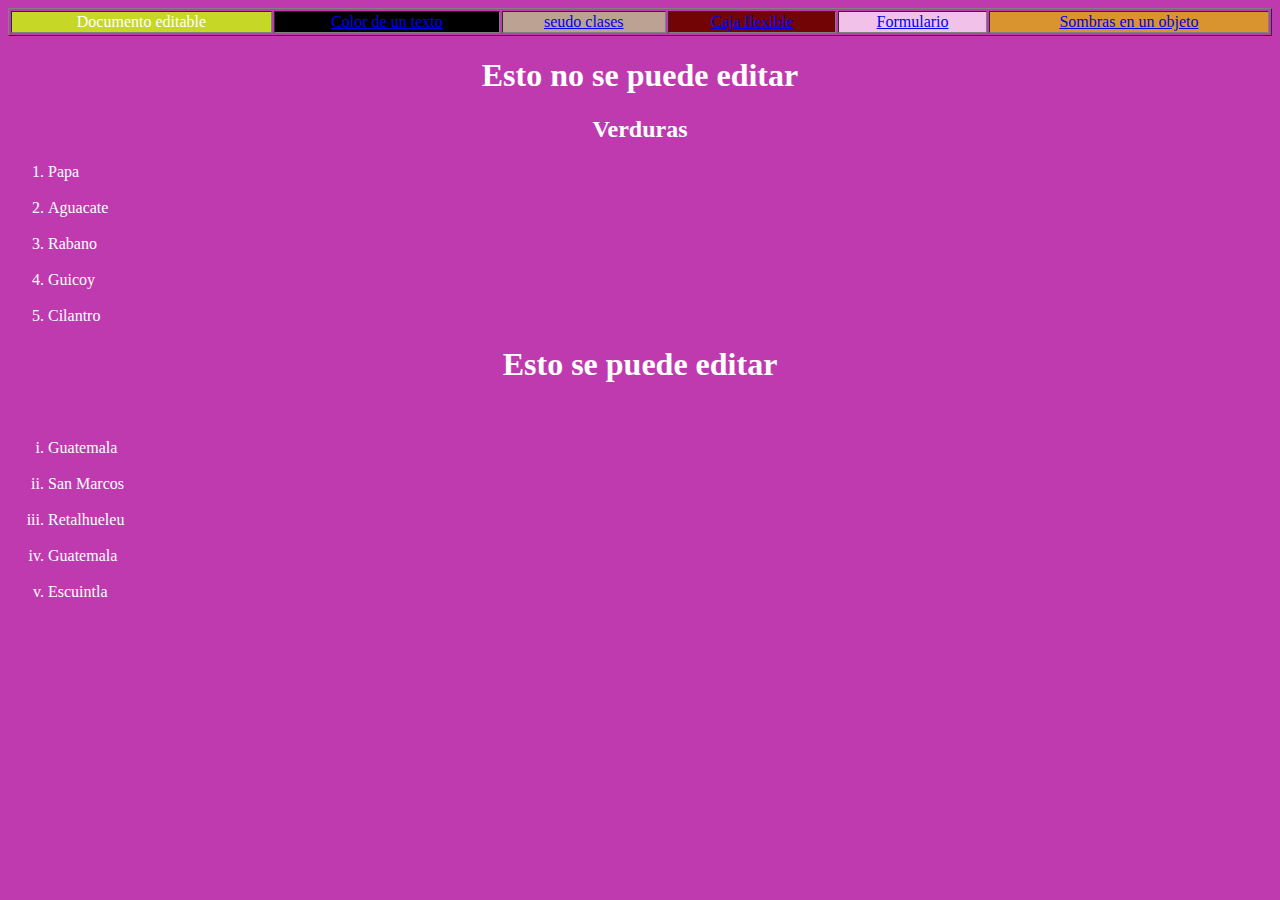
<file: index.html>
<!doctype html>
<html>
<head>
<meta charset="utf-8">
<title>Documento sin título</title>
</head>
<body bgcolor="#BF3AAF" text="#FFFFFF">
	<table width="100%" border="1">
  <tbody>
    <tr>
      <td align="center" bgcolor="#C6D725">Documento editable</td>
      <td align="center" bgcolor="#000000"><a href="color de un texto.html">Color de un texto</a></td>
      <td  align="center" bgcolor="#BCA292"><a href="seudoclases.html">seudo clases</a></td>
      <td align="center" bgcolor="#720406"><a href="Cajas flexibles.html">Caja flexible</a></td>
      <td align="center" bgcolor="#F1C1EA"><a href="Formulario.html">Formulario</a></td>
       <td align="center" bgcolor="#D9942F"><a href="Sombras.html">Sombras en un objeto</a></td>
    </tr>
  </tbody>
</table>
		<h1 align="center">Esto no se puede editar</h1>
	<h2 align="center">Verduras</h2>
<ol type="1">
	<li> Papa</li>
	<br>
	<li>Aguacate</li>
	<br>
	<li>Rabano</li>
	<br>
	<li>Guicoy</li>
	<br>
	<li>Cilantro</li>
	</ol>
	<h1 align="center">Esto se puede editar</h1>
	<section id="5TO BACO" contenteditable="true" >
	<br>
		<ol type="i">
	<li> Guatemala</li>
			<br>
	<li A>San Marcos</li>
	<br>
	<li>Retalhueleu</li>
	<br>
	<li>Guatemala</li>
	<br>
	<li>Escuintla</li>
	</ol>	
	</section>
</body>
</html>
</file>
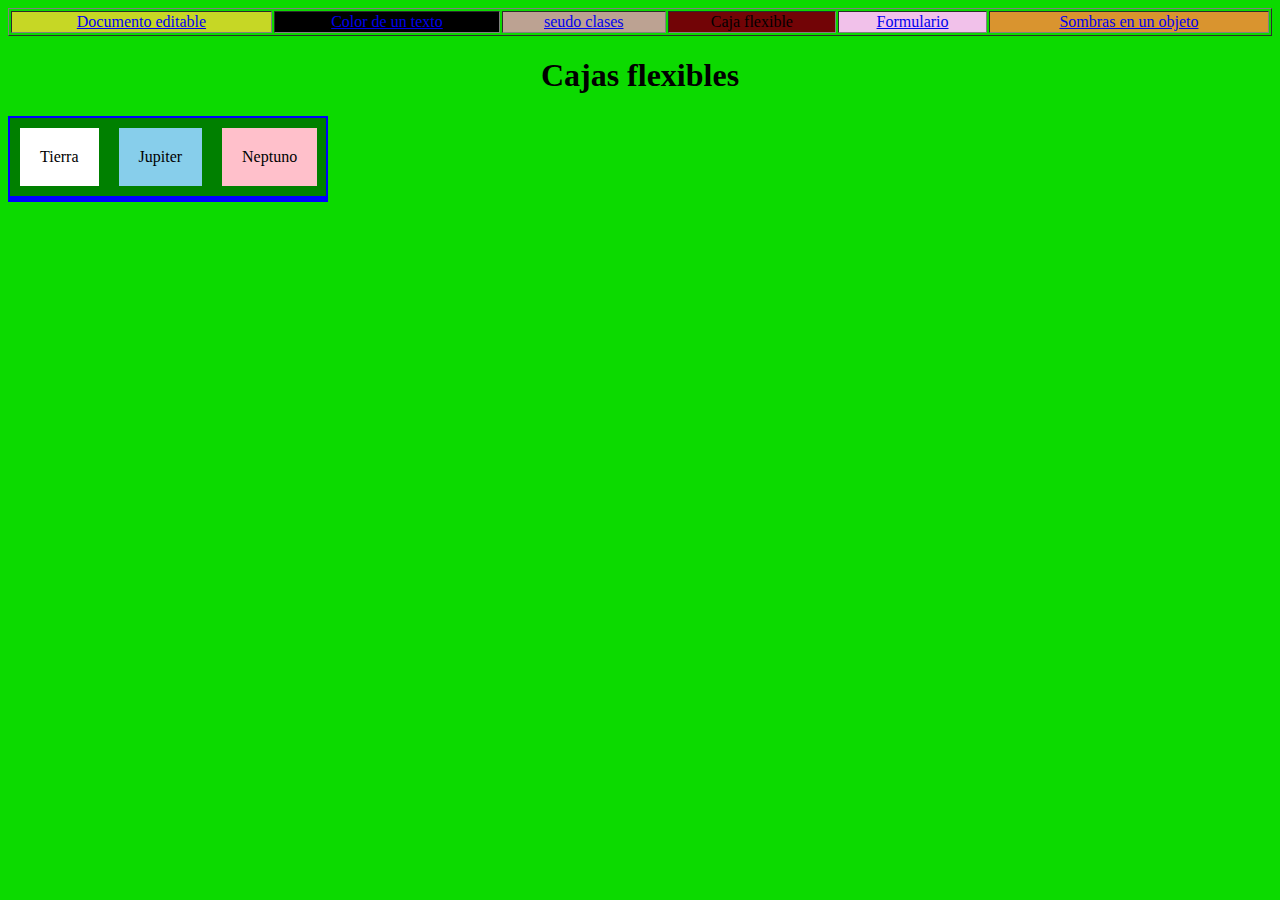
<file: Cajas flexibles.html>
<!doctype html>
<html>
<head>
<meta charset="utf-8">
<title>Documento sin título</title>
	<link rel="stylesheet" href="principal3.css">
</head>
	<body bgcolor="##C8DA20" text="#000000">
	<table width="100%" border="1">
  <tbody>
    <tr>
      <td align="center" bgcolor="#C6D725" ><a href="index.html">Documento editable</a></td>
       <td align="center" bgcolor="#000000"><a href="color de un texto.html">Color de un texto</a></td>
      <td  align="center" bgcolor="#BCA292"><a href="seudoclases.html">seudo clases</a></td>
      <td align="center" bgcolor="#720406">Caja flexible</td>
      <td align="center" bgcolor="#F1C1EA"><a href="Formulario.html">Formulario</a></td>
       <td align="center" bgcolor="#D9942F"><a href="Sombras.html">Sombras en un objeto</a></td>
    </tr>
  </tbody>
</table>
			<h1 align="center"> Cajas flexibles</h1>
	<section class="flexblox">
<div id="blanco">Tierra</div>
<div id="celeste">Jupiter</div>
		<div id="rosado">Neptuno</div>
		</section>
	<section class="flexblox"></section>
</body>
</html>
</file>
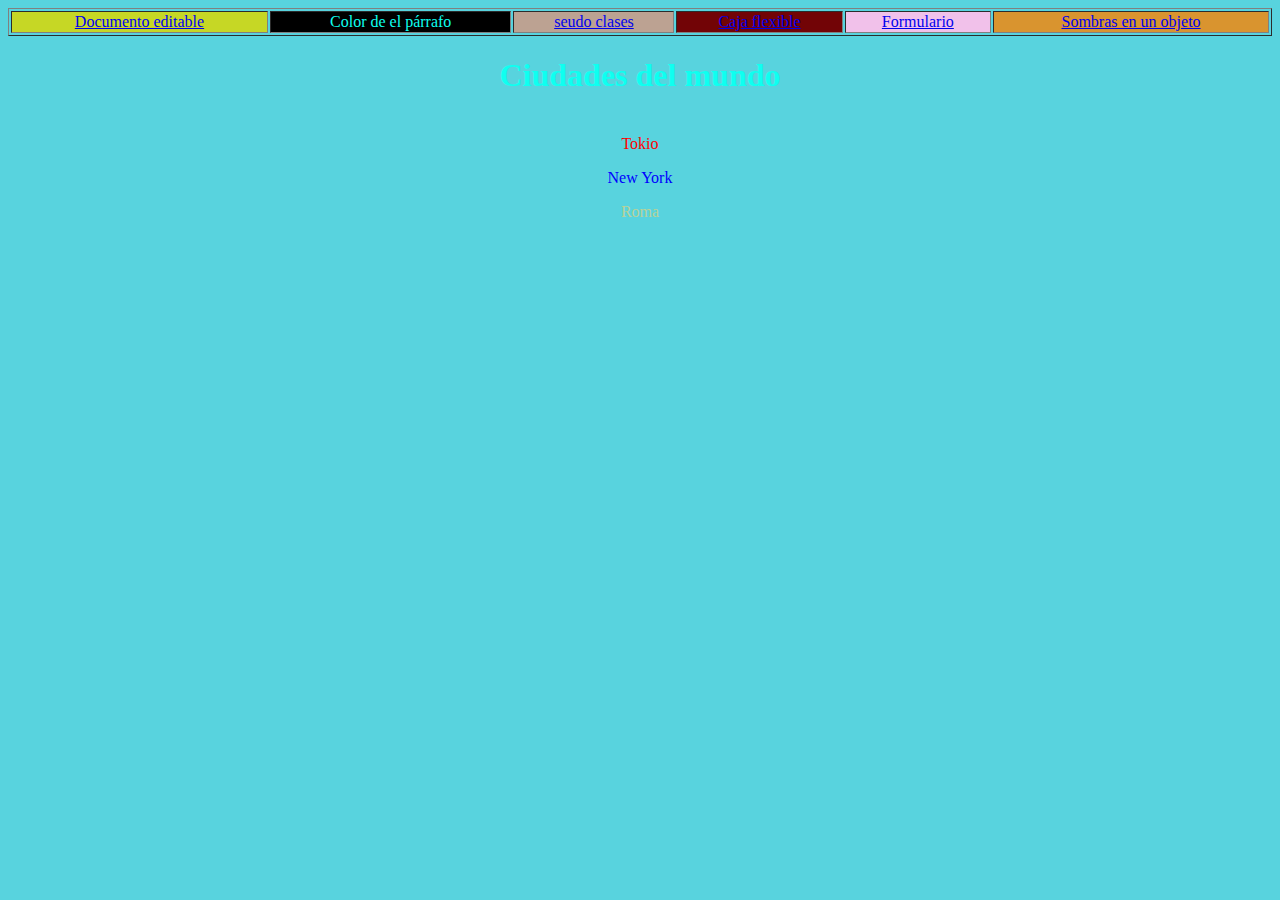
<file: color de un texto.html>
<!doctype html>
<html>
<head>
<meta charset="utf-8">
<title>Documento sin título</title>
	<link rel="stylesheet" href="principal.css">
</head>
<body bgcolor="#58D3DE" text="##FFFFFF">
	<table width="100%" border="1">
  <tbody>
    <tr>
      <td align="center" bgcolor="#C6D725" ><a href="index.html">Documento editable</a></td>
      <td align="center" bgcolor="#000000">Color de el párrafo</td>
      <td  align="center" bgcolor="#BCA292"><a href="seudoclases.html">seudo clases</a></td>
      <td align="center" bgcolor="#720406"><a href="Cajas flexibles.html">Caja flexible</a></td>
      <td align="center" bgcolor="#F1C1EA"><a href="Formulario.html">Formulario</a></td>
       <td align="center" bgcolor="#D9942F"><a href="Sombras.html">Sombras en un objeto</a></td>
    </tr>
  </tbody>
</table>
	<h1 align="center"> Ciudades del mundo</h1>
	<table width="30%" border="0" align="center">
  <tbody>
    <tr>
      <td align="center"><p name="uno"> Tokio</p>
	<p name="dos">New York</p>
	<p name="luisito"> Roma</p></td>
    </tr>
  </tbody>
</table>
</body>
</html>
</file>
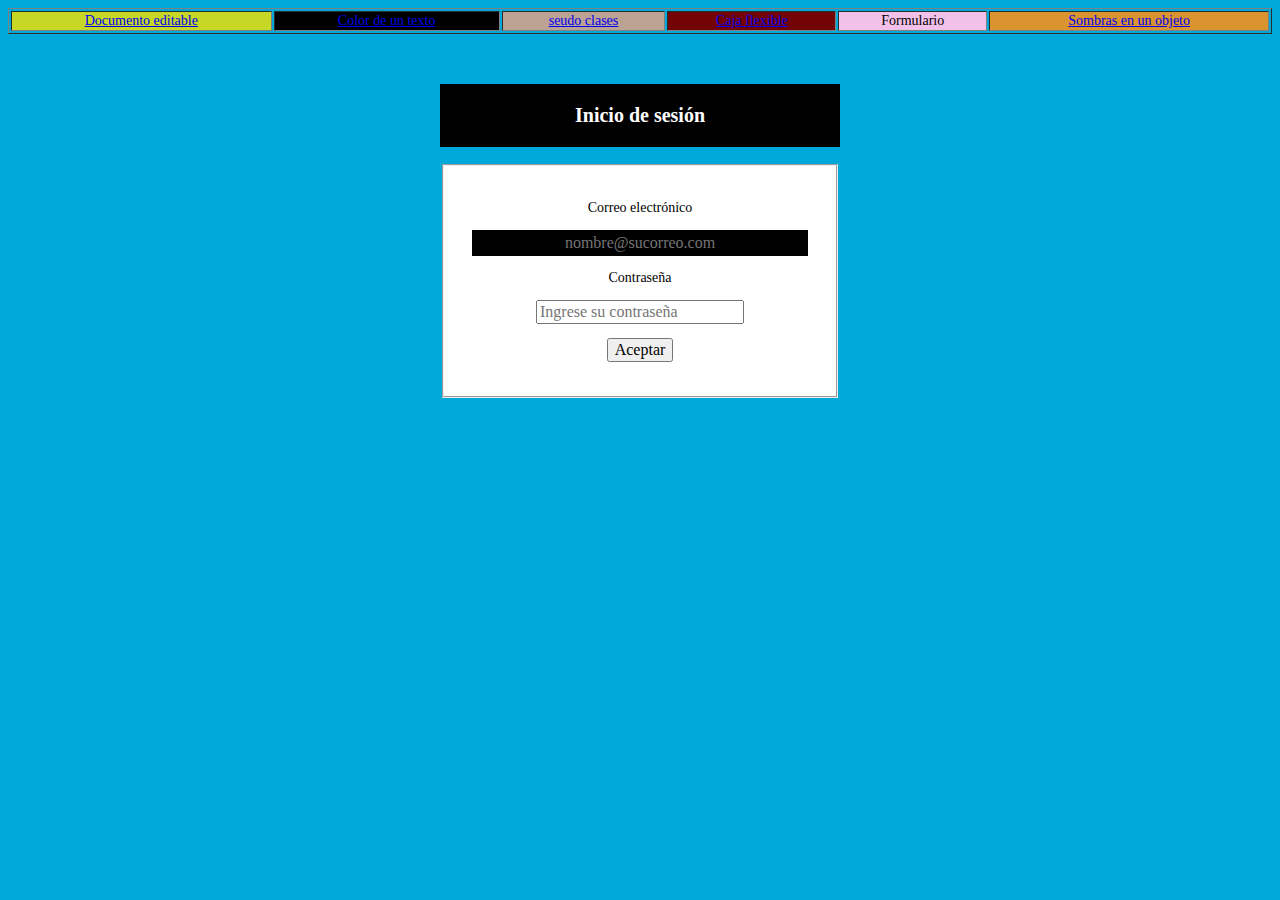
<file: Formulario.html>
<!doctype html>
<html>
<head>
<meta charset="utf-8">
<title>Documento sin título</title>
	<link rel="stylesheet" href="estilo.css">
</head>
<body bgcolor="##C8DA20" text="#000000">
	<table width="100%" border="1">
  <tbody>
    <tr>
      <td align="center" bgcolor="#C6D725" ><a href="index.html">Documento editable</a></td>
       <td align="center" bgcolor="#000000"><a href="color de un texto.html">Color de un texto</a></td>
      <td  align="center" bgcolor="#BCA292"><a href="seudoclases.html">seudo clases</a></td>
       <td align="center" bgcolor="#720406"><a href="Cajas flexibles.html">Caja flexible</a></td>
      <td align="center" bgcolor="#F1C1EA">Formulario</td>
       <td align="center" bgcolor="#D9942F"><a href="Sombras.html">Sombras en un objeto</a></td>
    </tr>
  </tbody>
</table>
	<div id="login">
	<h2>Inicio de sesión</h2>
		<form action="" method="post">
		</form>
		<fieldset>
		<p><label for="email">Correo electrónico</label></p>
			<p><input type="email" id="email" placeholder="nombre@sucorreo.com"></p>
			<p><label for="pasword">Contraseña</label></p>
			<p><input type="pasword" id="pasword" placeholder="Ingrese su contraseña"></p>
			<p><input type="submit" value="Aceptar"></p>
		</fieldset>
	</div>
</body>
</html>
</file>
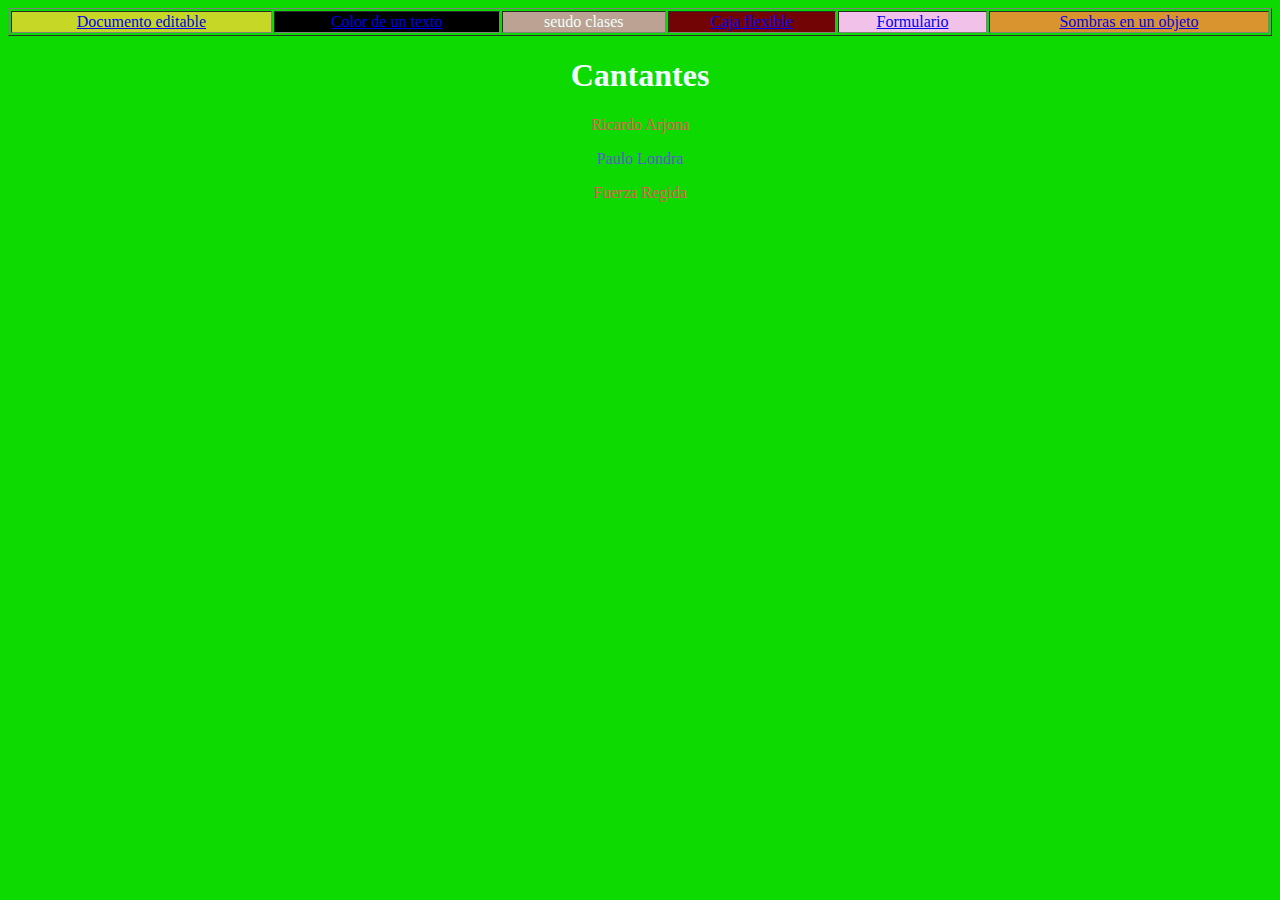
<file: seudoclases.html>
<!doctype html>
<html>
<head>
<meta charset="utf-8">
<title>Documento sin título</title>
	<link rel="stylesheet" href="principal2.css">
</head>
<body bgcolor="##C8DA20" text="F#FFFFFF">
	<table width="100%" border="1">
  <tbody>
    <tr>
      <td align="center" bgcolor="#C6D725" ><a href="index.html">Documento editable</a></td>
       <td align="center" bgcolor="#000000"><a href="color de un texto.html">Color de un texto</a></td>
      <td  align="center" bgcolor="#BCA292">seudo clases</td>
      <td align="center" bgcolor="#720406"><a href="Cajas flexibles.html">Caja flexible</a></td>
      <td align="center" bgcolor="#F1C1EA"><a href="Formulario.html">Formulario</a></td>
       <td align="center" bgcolor="#D9942F"><a href="Sombras.html">Sombras en un objeto</a></td>
    </tr>
  </tbody>
</table>
	<h1 align="center">Cantantes</h1>
	<div align="center">
	<p>Ricardo Arjona</p>
	<p>Paulo Londra</p>
	<p>Fuerza Regida</p>
	</div>
</body>
</html>
</file>
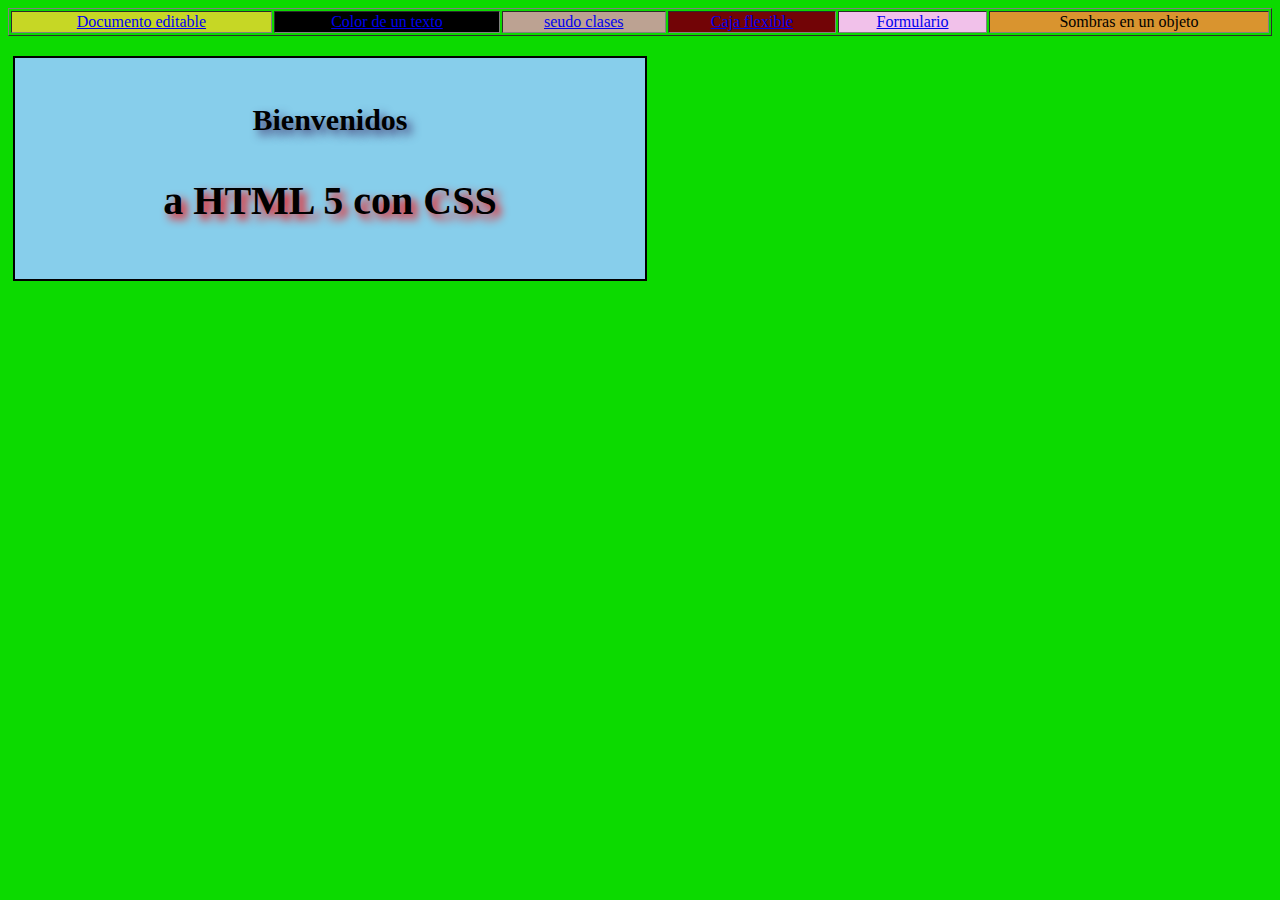
<file: Sombras.html>
<!doctype html>
<html>
<head>
<meta charset="utf-8">
<title>Documento sin título</title>
	<link rel="stylesheet" href="sombras.css">
</head>
	<body bgcolor="##C8DA20" text="#000000">
	<table width="100%" border="1">
  <tbody>
    <tr>
      <td align="center" bgcolor="#C6D725" ><a href="index.html">Documento editable</a></td>
       <td align="center" bgcolor="#000000"><a href="color de un texto.html">Color de un texto</a></td>
      <td  align="center" bgcolor="#BCA292"><a href="seudoclases.html">seudo clases</a></td>
       <td align="center" bgcolor="#720406"><a href="Cajas flexibles.html">Caja flexible</a></td>
      <td align="center" bgcolor="#F1C1EA"><a href="Formulario.html">Formulario</a></td>
       <td align="center" bgcolor="#D9942F">Sombras en un objeto</td>
    </tr>
  </tbody>
</table>
		<div class="tb">
	<p id="text1">Bienvenidos</p>
		<p id="texto2"> a HTML 5 con CSS</p>
	
	</div>
</body>
</html>
</file>
<file: principal3.css>
.flexblox{
	display:flex;
	border: 2px solid blue;
	background-color: green;
	width: 25%;
}
#blanco{
	
	padding: 20px;
	margin:10px;
	background-color: white;
}
#rosado{
	padding: 20px;
	margin:10px;
	background-color: pink;
}
#celeste{
padding: 20px;
	margin:10px;
	background-color:skyblue;
	}
</file>
<file: principal.css>
p[name="uno"]{color:red;}
p[name="dos"]{color:blue;}
p[name="luisito"]{color:#B9D299;}
</file>
<file: estilo.css>
body{
 background-color: #01A9DB;
	font-family:Trebuchet MS;
	font-size: 14px;
}
input{
font-family:Trebuchet MS; 		
	font-size: 16px;
}
/*LOGIN*/
#login{
	margin: 50px auto;
	width:400px;
	text-align: center;
}
#login h2{
	background-color: #000;
	color: #FFF;
	font-size: 20px;
	text-align: center;
	padding: 20px;
}
#login fieldset{
background-color: #fff;
padding: 20px;
text-align: center;
}
#login fieldset input[type="email"], #login fieldset input[type="password"]{
border: none;
background-color: #000;
color: #fff;
padding: 4px;
width: 328px;
text-align: center;
}
</file>
<file: principal2.css>
p:nth-child(odd){color:#E65456}
p:nth-child(even){color:#575DD5}
</file>
<file: sombras.css>
.tb{
	background-color: skyblue;
	border: 2px solid #000000;
	padding:  15px;
	text-align: center;
	margin: 20px 5px;
	width: 600px;
}
#text1{
	text-shadow: 5px 5px  10px  #423870;
	font: bold 30px  trebuchet MS;
	width: 100;
}
#texto2{
	text-shadow: 5px 5px 10px #f00;
	font: bold 40px trebuchet MS;
}
</file>
